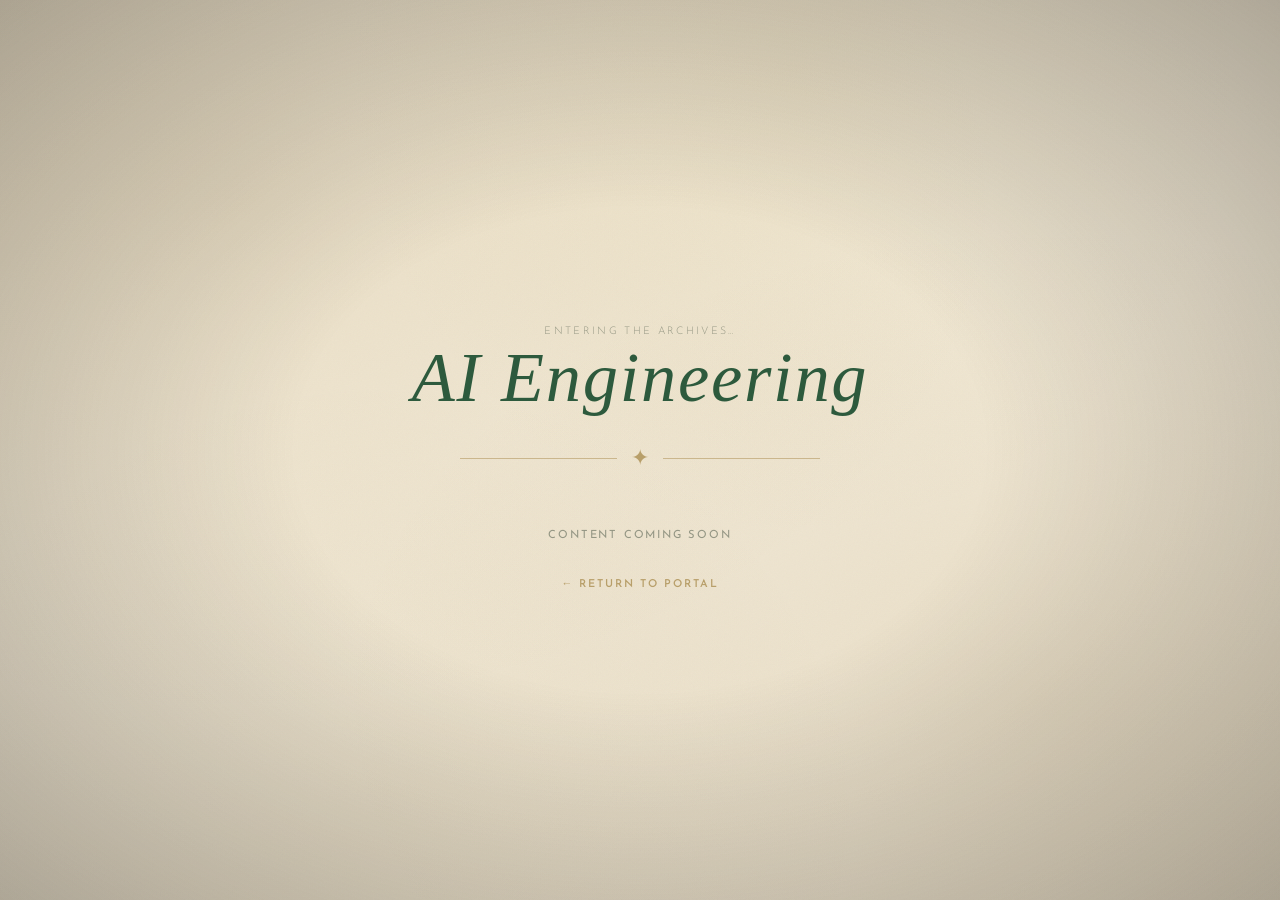
<file: ai.html>
<!DOCTYPE html>
<html lang="en">
<head>
  <meta charset="UTF-8" />
  <meta name="viewport" content="width=device-width, initial-scale=1.0" />
  <title>AI Engineering — The Polymath Project</title>

  <link rel="preconnect" href="https://fonts.googleapis.com" />
  <link rel="preconnect" href="https://fonts.gstatic.com" crossorigin />
  <link href="https://fonts.googleapis.com/css2?family=IM+Fell+English:ital@0;1&family=Josefin+Sans:wght@300;400;600&display=swap" rel="stylesheet" />

  <link rel="stylesheet" href="styles/main.css" />
</head>
<body>
  <main class="container">

    <p class="page-hint">Entering the archives&hellip;</p>

    <header class="site-header">
      <h1 class="title">
        <em class="title-polymath">AI Engineering</em>
      </h1>
    </header>

    <div class="divider" aria-hidden="true">
      <span class="divider-rule"></span>
      <span class="divider-ornament">✦</span>
      <span class="divider-rule"></span>
    </div>

    <p class="coming-soon">Content coming soon</p>

    <a href="index.html" class="back-link">&#8592; Return to portal</a>

  </main>
</body>
</html>
</file>
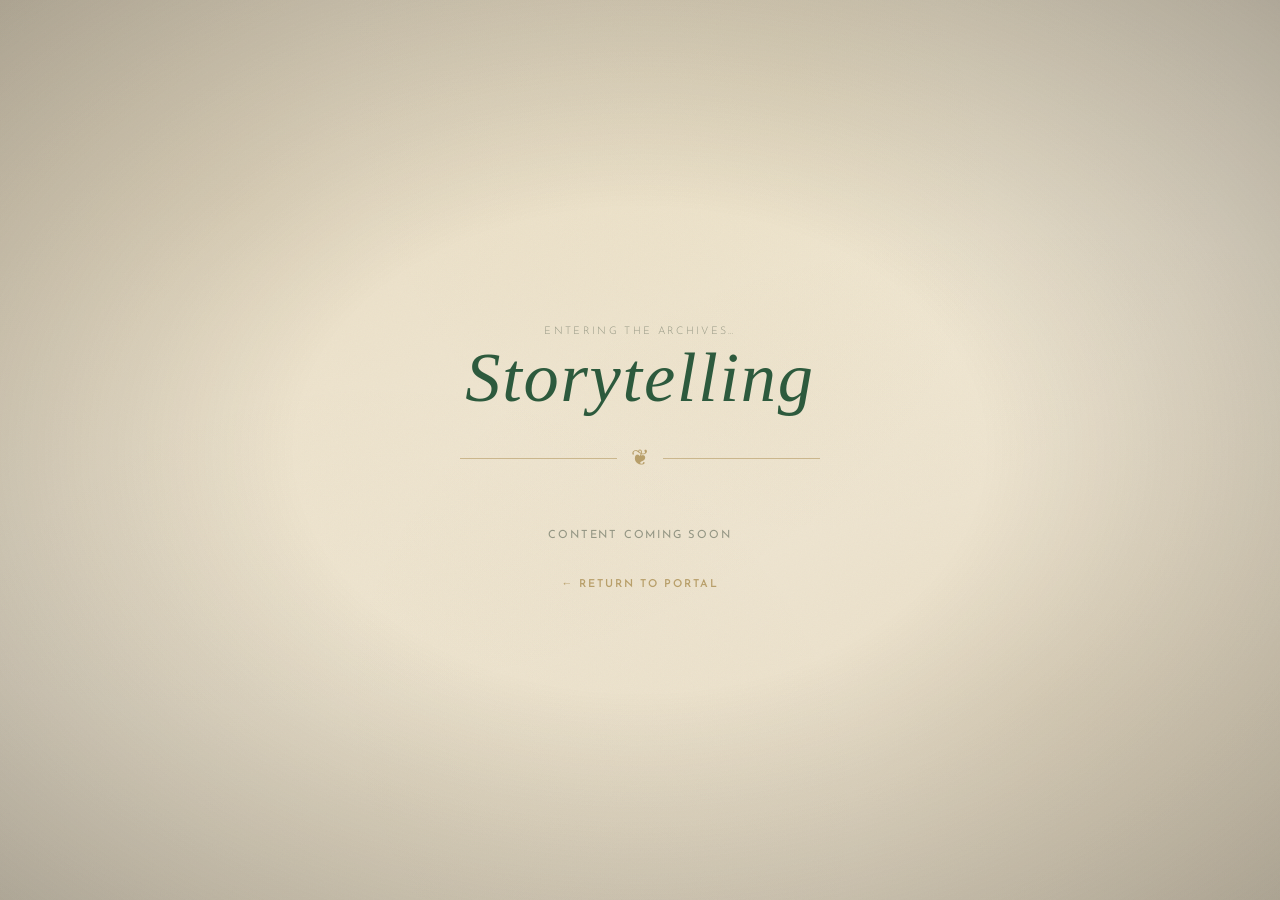
<file: storytelling.html>
<!DOCTYPE html>
<html lang="en">
<head>
  <meta charset="UTF-8" />
  <meta name="viewport" content="width=device-width, initial-scale=1.0" />
  <title>Storytelling — The Polymath Project</title>

  <link rel="preconnect" href="https://fonts.googleapis.com" />
  <link rel="preconnect" href="https://fonts.gstatic.com" crossorigin />
  <link href="https://fonts.googleapis.com/css2?family=IM+Fell+English:ital@0;1&family=Josefin+Sans:wght@300;400;600&display=swap" rel="stylesheet" />

  <link rel="stylesheet" href="styles/main.css" />
</head>
<body>
  <main class="container">

    <p class="page-hint">Entering the archives&hellip;</p>

    <header class="site-header">
      <h1 class="title">
        <em class="title-polymath">Storytelling</em>
      </h1>
    </header>

    <div class="divider" aria-hidden="true">
      <span class="divider-rule"></span>
      <span class="divider-ornament">❦</span>
      <span class="divider-rule"></span>
    </div>

    <p class="coming-soon">Content coming soon</p>

    <a href="index.html" class="back-link">&#8592; Return to portal</a>

  </main>
</body>
</html>
</file>
<file: styles/main.css>
/* ═══════════════════════════════════════════════════════════════
   DESIGN TOKENS
═══════════════════════════════════════════════════════════════ */
:root {
  --parchment:      #f2ead8;
  --green:          #2d5a3d;
  --green-glow:     rgba(45, 90, 61, 0.20);
  --tan:            #b89f6a;
  --ink:            #1a2e1f;
  --ink-muted:      rgba(26, 46, 31, 0.42);
}

/* ═══════════════════════════════════════════════════════════════
   RESET
═══════════════════════════════════════════════════════════════ */
*, *::before, *::after {
  box-sizing: border-box;
  margin: 0;
  padding: 0;
}

html, body {
  height: 100%;
}

/* ═══════════════════════════════════════════════════════════════
   PARCHMENT BODY
   Layers (back → front):
   1. Base color (#f2ead8)
   2. Radial gradients → aged spots & tonal variation
   3. ::before → tiled SVG fractalNoise grain (multiply blend)
   4. ::after  → radial vignette
═══════════════════════════════════════════════════════════════ */
body {
  min-height: 100vh;
  background-color: var(--parchment);
  background-image:
    radial-gradient(ellipse at 18% 22%,  rgba(160,120,40,0.10) 0%, transparent 52%),
    radial-gradient(ellipse at 82% 78%,  rgba(140,100,30,0.09) 0%, transparent 48%),
    radial-gradient(ellipse at 62% 8%,   rgba(180,150,55,0.07) 0%, transparent 40%),
    radial-gradient(ellipse at 30% 90%,  rgba(130, 95,20,0.06) 0%, transparent 38%);

  display: flex;
  align-items: center;
  justify-content: center;

  font-family: 'IM Fell English', serif;
  color: var(--ink);
  overflow-x: hidden;
}

/* Grain texture */
body::before {
  content: '';
  position: fixed;
  inset: 0;
  pointer-events: none;
  z-index: 0;
  /* SVG feTurbulence encoded as data URI — renders tileable paper grain */
  background-image: url("data:image/svg+xml,%3Csvg xmlns='http://www.w3.org/2000/svg' width='256' height='256'%3E%3Cfilter id='n'%3E%3CfeTurbulence type='fractalNoise' baseFrequency='0.75' numOctaves='4' stitchTiles='stitch'/%3E%3C/filter%3E%3Crect width='256' height='256' filter='url(%23n)' opacity='0.45'/%3E%3C/svg%3E");
  background-size: 256px 256px;
  background-repeat: repeat;
  opacity: 0.07;
  mix-blend-mode: multiply;
}

/* Vignette */
body::after {
  content: '';
  position: fixed;
  inset: 0;
  pointer-events: none;
  z-index: 0;
  background: radial-gradient(
    ellipse at center,
    transparent 38%,
    rgba(22, 16, 6, 0.30) 100%
  );
}

/* ═══════════════════════════════════════════════════════════════
   VORTEX CANVAS
═══════════════════════════════════════════════════════════════ */
#vortex-canvas {
  display: none;
  position: fixed;
  inset: 0;
  z-index: 9000;
  width: 100%;
  height: 100%;
}

/* ═══════════════════════════════════════════════════════════════
   LAYOUT CONTAINER
═══════════════════════════════════════════════════════════════ */
.container {
  position: relative;
  z-index: 1;
  display: flex;
  flex-direction: column;
  align-items: center;
  max-width: 860px;
  width: 100%;
  padding: 3.5rem 2rem 2.5rem;
  text-align: center;
}

/* ═══════════════════════════════════════════════════════════════
   TITLE
═══════════════════════════════════════════════════════════════ */
.site-header {
  margin-bottom: 1.8rem;
}

.title {
  font-family: 'IM Fell English', serif;
  font-size: clamp(2.6rem, 7vw, 4.4rem);
  font-weight: normal;
  line-height: 1.15;
  letter-spacing: 0.025em;
  color: var(--ink);
}

.title-polymath {
  font-style: italic;
  color: var(--green);
}

.tagline {
  font-family: 'Josefin Sans', sans-serif;
  font-size: 0.64rem;
  font-weight: 300;
  letter-spacing: 0.30em;
  text-transform: uppercase;
  color: var(--ink-muted);
  margin-top: 0.65rem;
}

/* ═══════════════════════════════════════════════════════════════
   ORNAMENTAL DIVIDER
═══════════════════════════════════════════════════════════════ */
.divider {
  display: flex;
  align-items: center;
  gap: 0.85rem;
  width: 100%;
  max-width: 360px;
  margin-bottom: 2.4rem;
}

.divider-rule {
  flex: 1;
  height: 1px;
  background: var(--tan);
  opacity: 0.65;
}

.divider-ornament {
  font-family: 'IM Fell English', serif;
  font-size: 1.4rem;
  color: var(--tan);
  line-height: 1;
  user-select: none;
}

/* ═══════════════════════════════════════════════════════════════
   PORTAL CARDS
═══════════════════════════════════════════════════════════════ */
.portals {
  display: flex;
  gap: 2.5rem;
  margin-bottom: 2.2rem;
  flex-wrap: wrap;
  justify-content: center;
  list-style: none;
}

.portal-card {
  width: 210px;
  height: 210px;
  background-color: var(--parchment);
  border: 2px solid var(--tan);
  /*
    Double-border trick with inset box-shadow:
    outer border (2px tan) → 7px parchment gap → 2px green inner border
  */
  box-shadow:
    inset 0 0 0 7px var(--parchment),
    inset 0 0 0 9px var(--green),
    0 4px 18px rgba(26, 20, 8, 0.13);

  display: flex;
  align-items: center;
  justify-content: center;
  cursor: pointer;

  transition:
    transform   0.38s cubic-bezier(0.34, 1.56, 0.64, 1),
    box-shadow  0.32s ease;

  outline: none;
}

.portal-card:hover {
  transform: translateY(-7px);
  box-shadow:
    inset 0 0 0 7px var(--parchment),
    inset 0 0 0 9px var(--green),
    0 14px 36px var(--green-glow),
    0 3px 10px rgba(26, 20, 8, 0.14);
}

.portal-card:focus-visible {
  box-shadow:
    inset 0 0 0 7px var(--parchment),
    inset 0 0 0 9px var(--green),
    0 0 0 3px var(--tan),
    0 4px 18px rgba(26, 20, 8, 0.13);
}

/* ── Card interior ── */
.portal-inner {
  display: flex;
  flex-direction: column;
  align-items: center;
  gap: 0.7rem;
}

.portal-glyph {
  display: block;
  font-size: 1.7rem;
  color: var(--tan);
  line-height: 1;
  transition: color 0.28s ease, transform 0.28s ease;
}

.portal-card:hover .portal-glyph {
  color: var(--green);
  transform: scale(1.2);
}

.portal-label {
  font-family: 'Josefin Sans', sans-serif;
  font-size: 0.70rem;
  font-weight: 600;
  letter-spacing: 0.20em;
  text-transform: uppercase;
  color: var(--ink);
}

/* ═══════════════════════════════════════════════════════════════
   HINT TEXT
═══════════════════════════════════════════════════════════════ */
.page-hint {
  font-family: 'Josefin Sans', sans-serif;
  font-size: 0.66rem;
  font-weight: 300;
  letter-spacing: 0.22em;
  text-transform: uppercase;
  color: var(--ink-muted);
}

/* ═══════════════════════════════════════════════════════════════
   PLACEHOLDER PAGE EXTRAS (used in ai.html / storytelling.html)
═══════════════════════════════════════════════════════════════ */
.back-link {
  display: inline-block;
  margin-top: 2.2rem;
  font-family: 'Josefin Sans', sans-serif;
  font-size: 0.68rem;
  font-weight: 600;
  letter-spacing: 0.18em;
  text-transform: uppercase;
  color: var(--tan);
  text-decoration: none;
  transition: color 0.22s ease;
}

.back-link:hover {
  color: var(--green);
}

.coming-soon {
  font-family: 'Josefin Sans', sans-serif;
  font-size: 0.70rem;
  letter-spacing: 0.16em;
  text-transform: uppercase;
  color: var(--ink-muted);
  margin-top: 1.4rem;
}

/* ═══════════════════════════════════════════════════════════════
   RESPONSIVE
═══════════════════════════════════════════════════════════════ */
@media (max-width: 520px) {
  .portals { gap: 1.4rem; }
  .portal-card {
    width: 155px;
    height: 155px;
  }
  .portal-glyph { font-size: 1.4rem; }
}
</file>
